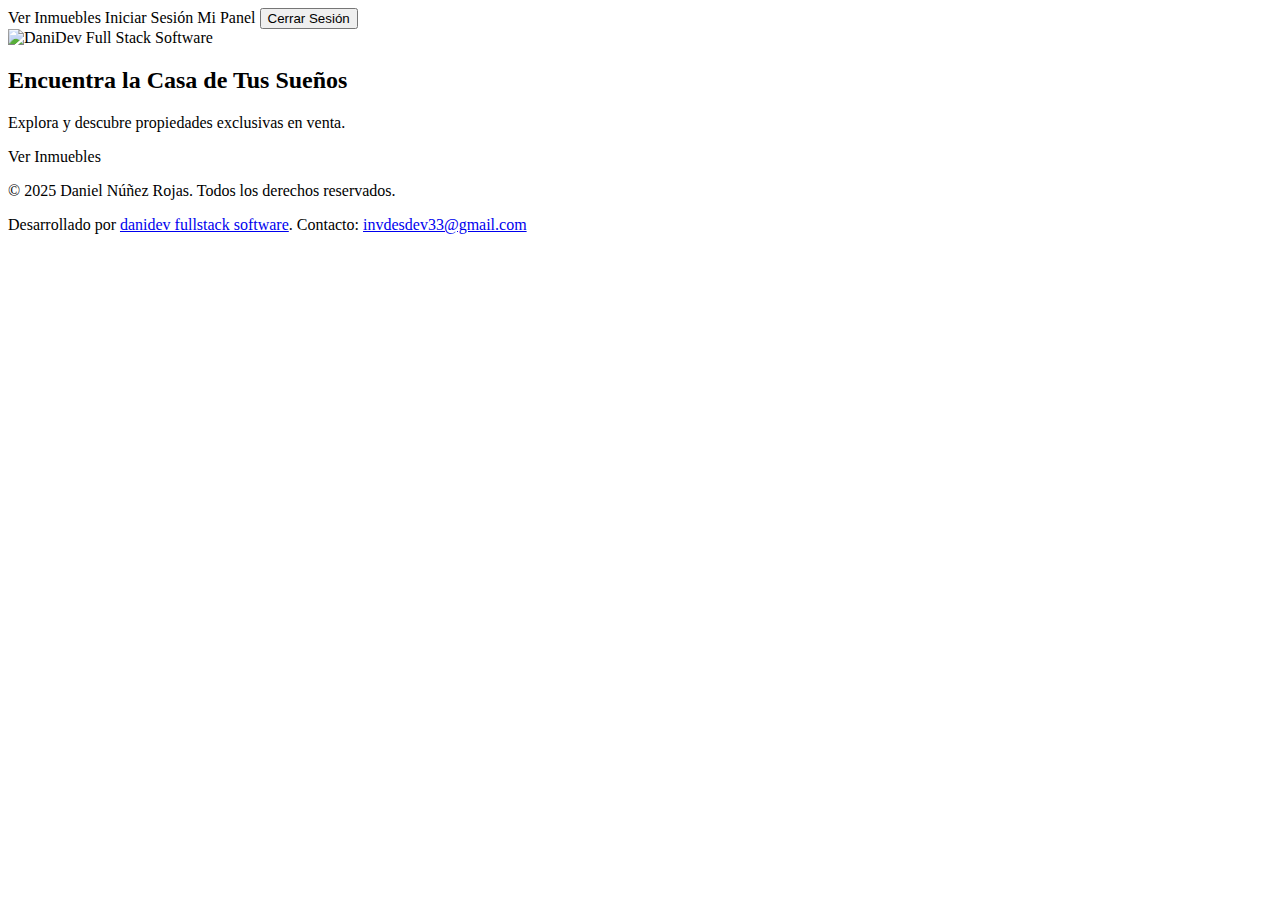
<file: spring-boot-microservice-3-api-gateway-main/src/main/resources/templates/index.html>
<!DOCTYPE html>
<html xmlns:th="http://www.thymeleaf.org" xmlns:sec="http://www.thymeleaf.org/extras/spring-security">

<head>
    <meta charset="UTF-8">
    <meta name="viewport" content="width=device-width, initial-scale=1.0">
    <title th:text="${pageTitle ?: 'Bienvenido a DaniDev Portal'}">Bienvenido a DaniDev Portal</title>

    <link rel="preconnect" href="https://fonts.googleapis.com">
    <link rel="preconnect" href="https://fonts.gstatic.com" crossorigin>
    <link href="https://fonts.googleapis.com/css2?family=Inter:wght@400;500;600;700&family=Roboto+Mono:wght@400;500;700&display=swap" rel="stylesheet">

    <link rel="stylesheet" type="text/css" th:href="@{/css/style.css}">
    <link rel="stylesheet" type="text/css" th:href="@{/css/home.css}">
    <link rel="stylesheet" href="https://cdnjs.cloudflare.com/ajax/libs/font-awesome/5.15.4/css/all.min.css">
</head>

<body class="home-page-body">

<nav class="home-navbar-top">
    <div class="navbar-brand-top">
    </div>
    <div class="navbar-links-top">
        <a th:href="@{/ui/catalogo}" class="nav-action-link">Ver Inmuebles</a> <a th:href="@{/login}" class="nav-action-link login-button" sec:authorize="!isAuthenticated()">Iniciar Sesión</a> <th:block sec:authorize="isAuthenticated()">
        <a th:href="@{/ui/dashboard}" class="nav-action-link dashboard-button">Mi Panel</a>
        <form th:action="@{/logout}" method="post" style="display: inline;">
            <button type="submit" class="nav-action-link logout-button">Cerrar Sesión</button>
        </form>
    </th:block>
    </div>
</nav>

<main class="hero-container-main" role="main">
    <div class="hero-content-centered">
        <img th:src="@{/images/logo2.png}" alt="DaniDev Full Stack Software" class="hero-logo-center">
        <h2 class="hero-main-title">Encuentra la Casa de Tus Sueños</h2> <p class="hero-main-subtitle">Explora y descubre propiedades exclusivas en venta.</p> <div class="hero-buttons-container">
        <a th:href="@{/ui/catalogo}" class="hero-btn primary">Ver Inmuebles</a> </div>
    </div>
</main>

<footer class="home-footer">
    <p>&copy; <span th:text="${#dates.year(#dates.createNow())}">2025</span> Daniel Núñez Rojas. Todos los derechos reservados.</p>
    <p>
        Desarrollado por
        <a href="https://www.linkedin.com/in/delnr91" target="_blank" rel="noopener noreferrer" class="footer-link">danidev fullstack software</a>.
        Contacto: <a href="mailto:invdesdev33@gmail.com" class="footer-link">invdesdev33@gmail.com</a>
    </p>
</footer>

</body>
</html>
</file>
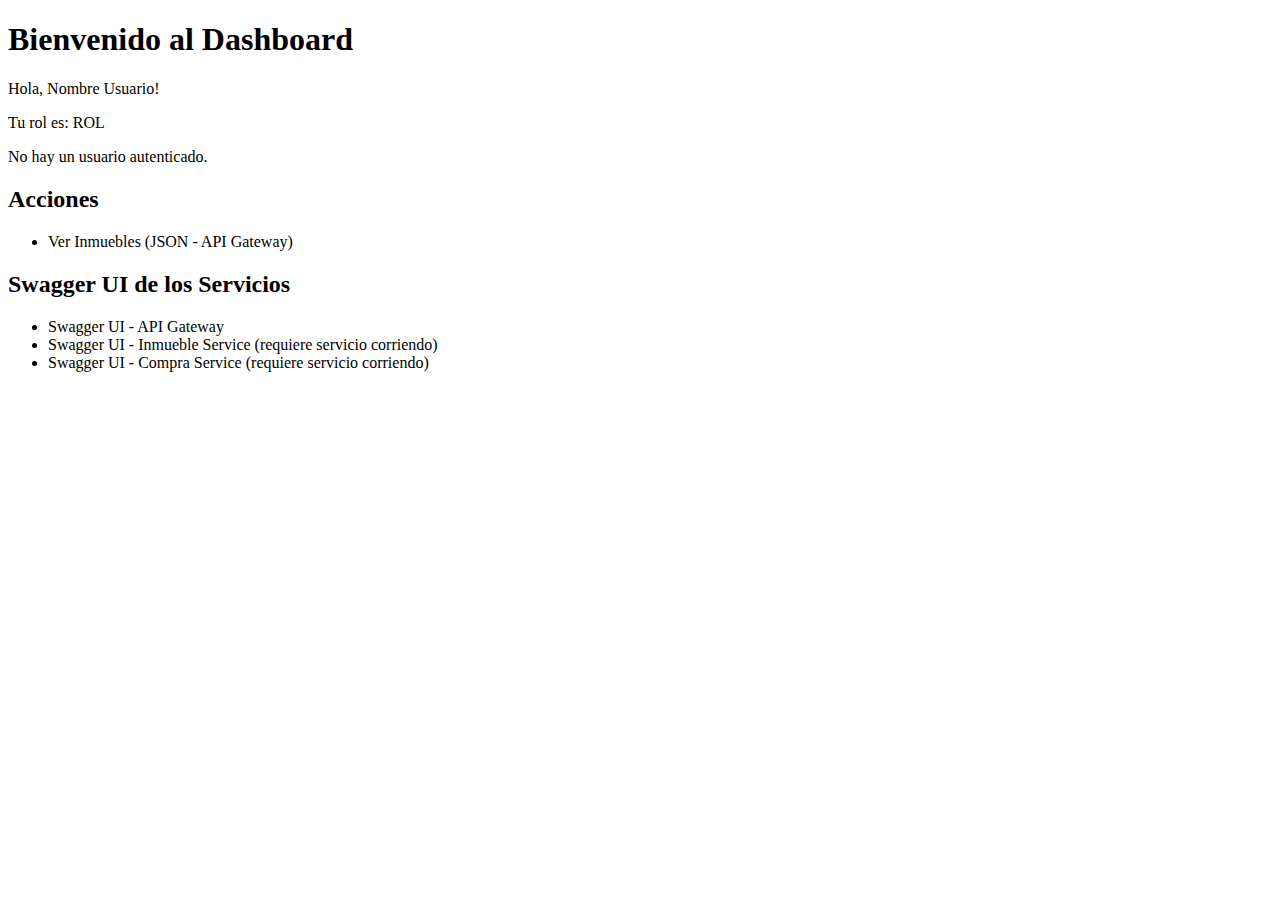
<file: spring-boot-microservice-3-api-gateway-main/src/main/resources/templates/dashboard.html>
<!DOCTYPE html>
<html xmlns:th="http://www.thymeleaf.org">
<head>
    <meta charset="UTF-8">
    <title>Dashboard Inmobiliario</title>
</head>
<body>
<h1>Bienvenido al Dashboard</h1>

<div th:if="${currentUser}">
    <p>Hola, <span th:text="${currentUser.nombre}">Nombre Usuario</span>!</p>
    <p>Tu rol es: <span th:text="${currentUser.role}">ROL</span></p>
</div>
<div th:unless="${currentUser}">
    <p>No hay un usuario autenticado.</p>
</div>

<h2>Acciones</h2>
<ul>
    <li><a th:href="@{/gateway/inmueble}">Ver Inmuebles (JSON - API Gateway)</a></li>
</ul>

<h2>Swagger UI de los Servicios</h2>
<ul>
    <li><a th:href="@{/swagger-ui.html}" target="_blank">Swagger UI - API Gateway</a></li>
    <li><a th:href="@{http://localhost:3333/swagger-ui.html}" target="_blank">Swagger UI - Inmueble Service</a> (requiere servicio corriendo)</li>
    <li><a th:href="@{http://localhost:4444/swagger-ui.html}" target="_blank">Swagger UI - Compra Service</a> (requiere servicio corriendo)</li>
</ul>

</body>
</html>
</file>
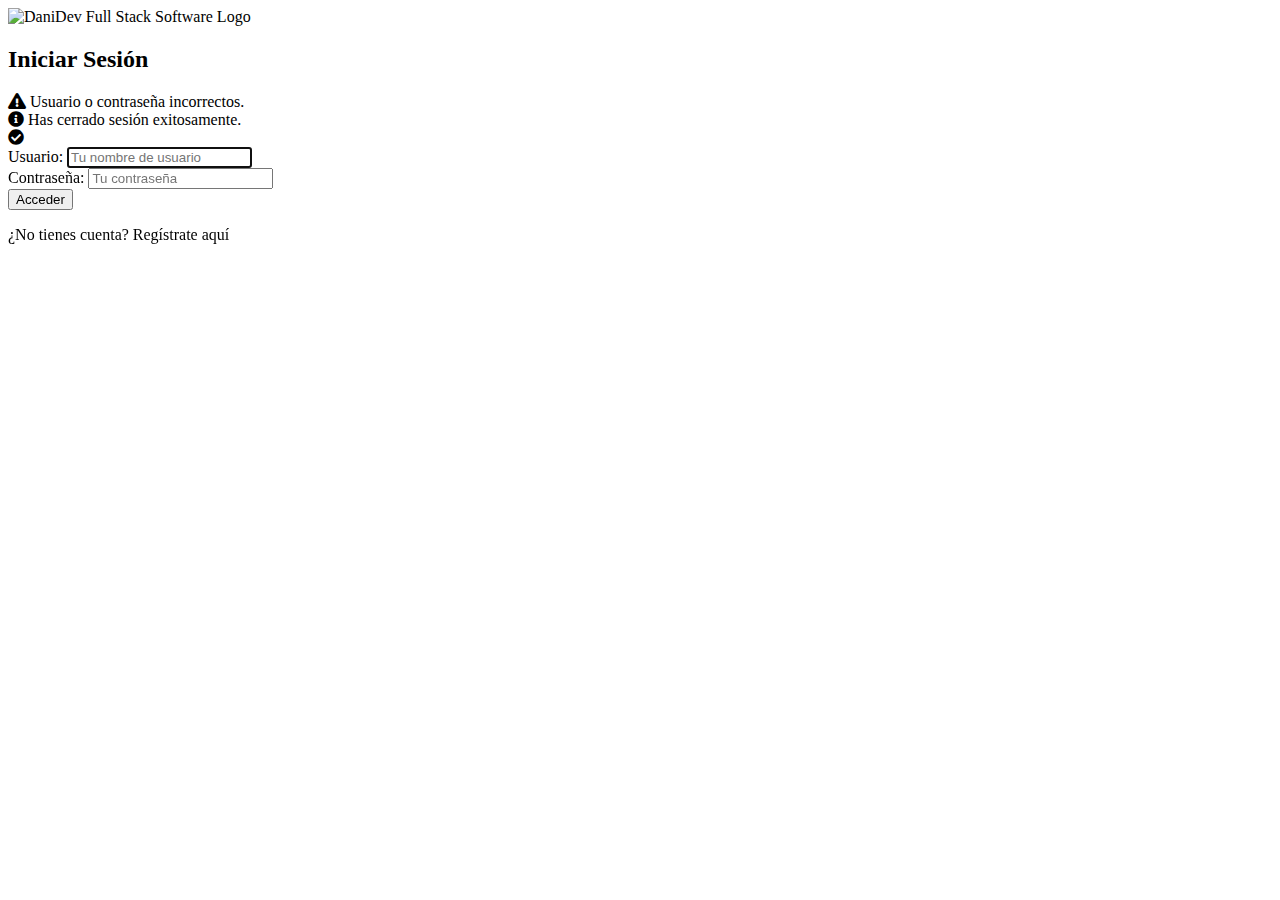
<file: spring-boot-microservice-3-api-gateway-main/src/main/resources/templates/login.html>
<!DOCTYPE html>
<html xmlns:th="http://www.thymeleaf.org">
<head>
    <meta charset="UTF-8">
    <meta name="viewport" content="width=device-width, initial-scale=1.0">
    <title>Iniciar Sesión - Portal DaniDev</title>
    <link rel="preconnect" href="https://fonts.googleapis.com">
    <link rel="preconnect" href="https://fonts.gstatic.com" crossorigin>
    <link href="https://fonts.googleapis.com/css2?family=Inter:wght@400;500;600;700&family=Roboto+Mono:wght@400;500;700&display=swap" rel="stylesheet">
    <link rel="stylesheet" type="text/css" th:href="@{/css/style.css}">
    <link rel="stylesheet" type="text/css" th:href="@{/css/login.css}">
    <link rel="stylesheet" href="https://cdnjs.cloudflare.com/ajax/libs/font-awesome/5.15.4/css/all.min.css">
</head>
<body class="login-page-body">

<div class="login-container">

    <div class="login-logo-container">
        <a th:href="@{/}"> <img th:src="@{/images/logo2.png}" alt="DaniDev Full Stack Software Logo" class="login-logo">
        </a>
    </div>

    <h2>Iniciar Sesión</h2>

    <div th:if="${param.error}" class="message-area error-message mb-2">
        <i class="fas fa-exclamation-triangle"></i> Usuario o contraseña incorrectos.
    </div>
    <div th:if="${param.logout}" class="message-area info-message mb-2"> <i class="fas fa-info-circle"></i> Has cerrado sesión exitosamente.
    </div>
    <div th:if="${registroExitoso}" class="message-area success-message mb-2">
        <i class="fas fa-check-circle"></i> <span th:text="${registroExitoso}"></span>
    </div>

    <form th:action="@{/api/authentication/sign-in}" method="post" class="login-form">
        <div class="form-group"> <label for="username">Usuario:</label>
            <input type="text" id="username" name="username" placeholder="Tu nombre de usuario" required autofocus />
        </div>
        <div class="form-group"> <label for="password">Contraseña:</label>
            <input type="password" id="password" name="password" placeholder="Tu contraseña" required />
        </div>
        <div>
            <button type="submit">Acceder</button>
        </div>
    </form>

    <div class="alternative-action-link-container">
        <p>¿No tienes cuenta? <a th:href="@{/ui/authentication/sign-up}">Regístrate aquí</a></p>
    </div>
</div>

</body>
</html>
</file>
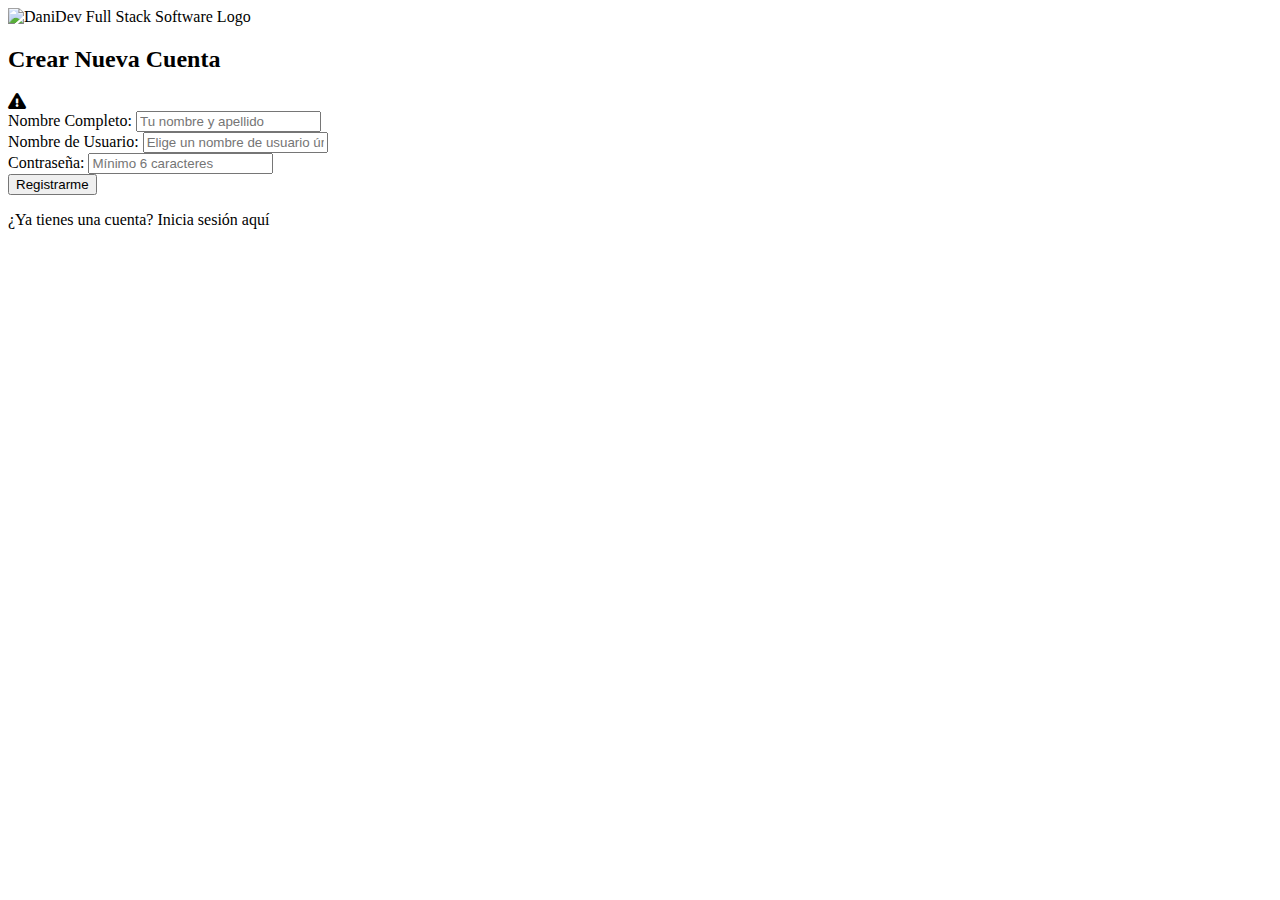
<file: spring-boot-microservice-3-api-gateway-main/src/main/resources/templates/sign-up.html>
<!DOCTYPE html>
<html xmlns:th="http://www.thymeleaf.org">
<head>
    <meta charset="UTF-8">
    <meta name="viewport" content="width=device-width, initial-scale=1.0">
    <title>Registrarse - Portal DaniDev</title>
    <link rel="preconnect" href="https://fonts.googleapis.com">
    <link rel="preconnect" href="https://fonts.gstatic.com" crossorigin>
    <link href="https://fonts.googleapis.com/css2?family=Inter:wght@400;500;600;700&family=Roboto+Mono:wght@400;500;700&display=swap" rel="stylesheet">
    <link rel="stylesheet" type="text/css" th:href="@{/css/style.css}">
    <link rel="stylesheet" type="text/css" th:href="@{/css/login.css}"> <link rel="stylesheet" href="https://cdnjs.cloudflare.com/ajax/libs/font-awesome/5.15.4/css/all.min.css">
</head>
<body class="login-page-body">

<div class="login-container"> <div class="login-logo-container">
    <a th:href="@{/}">
        <img th:src="@{/images/logo2.png}" alt="DaniDev Full Stack Software Logo" class="login-logo">
    </a>
</div>

    <h2>Crear Nueva Cuenta</h2>

    <div th:if="${errorMessage}" class="message-area error-message mb-2">
        <i class="fas fa-exclamation-triangle"></i> <span th:text="${errorMessage}"></span>
    </div>

    <form th:action="@{/ui/authentication/perform-sign-up}" th:object="${user}" method="post" class="login-form">
        <div class="form-group">
            <label for="nombre">Nombre Completo:</label>
            <input type="text" id="nombre" th:field="*{nombre}" class="form-control" placeholder="Tu nombre y apellido" required />
        </div>
        <div class="form-group">
            <label for="username">Nombre de Usuario:</label>
            <input type="text" id="username" th:field="*{username}" class="form-control" placeholder="Elige un nombre de usuario único" required />
        </div>
        <div class="form-group">
            <label for="password">Contraseña:</label>
            <input type="password" id="password" th:field="*{password}" class="form-control" placeholder="Mínimo 6 caracteres" required />
        </div>
        <div>
            <button type="submit">Registrarme</button>
        </div>
    </form>

    <div class="alternative-action-link-container">
        <p>¿Ya tienes una cuenta? <a th:href="@{/login}">Inicia sesión aquí</a></p>
    </div>
</div>

</body>
</html>
</file>
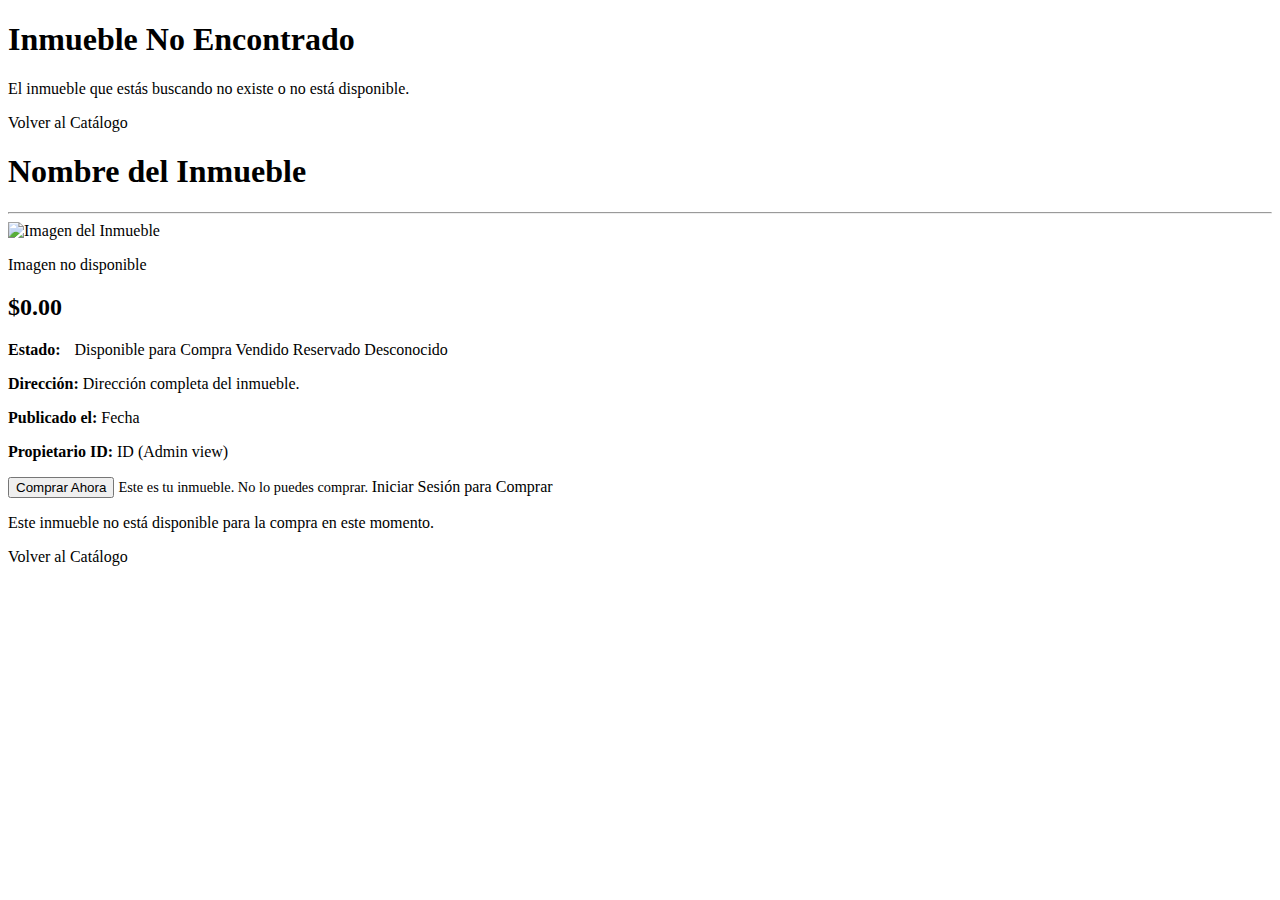
<file: spring-boot-microservice-3-api-gateway-main/src/main/resources/templates/catalogo/detalle-inmueble.html>
<!DOCTYPE html>
<html xmlns:th="http://www.thymeleaf.org" xmlns:sec="http://www.thymeleaf.org/extras/spring-security">

<head th:replace="~{fragments/header :: page_head(${pageTitle ?: 'Detalle del Inmueble'}, 'catalogo')}"></head>

<body class="dashboard-body">

<div th:replace="~{fragments/header :: navbar}"></div>

<div class="dashboard-content-wrapper">

    <div class="dashboard-layout-main">
        <div th:replace="~{fragments/sidebar :: sidebar(activePage='catalogo')}"></div>

        <main class="content-area">
            <div th:if="${mensajeErrorCatalogo}" class="message-area error-message mb-3">
                <i class="fas fa-exclamation-triangle"></i> <span th:text="${mensajeErrorCatalogo}"></span>
            </div>
            <div th:if="${mensajeExitoCompra}" class="message-area success-message mb-3">
                <i class="fas fa-check-circle"></i> <span th:text="${mensajeExitoCompra}"></span>
            </div>
            <div th:if="${mensajeErrorCompra}" class="message-area error-message mb-3">
                <i class="fas fa-exclamation-triangle"></i> <span th:text="${mensajeErrorCompra}"></span>
            </div>

            <div th:if="${inmueble == null}" class="content-card">
                <h1 class="content-title">Inmueble No Encontrado</h1>
                <p>El inmueble que estás buscando no existe o no está disponible.</p>
                <a th:href="@{/ui/catalogo}" class="button-secondary mt-2"><i class="fas fa-arrow-left"></i> Volver al Catálogo</a>
            </div>

            <div th:if="${inmueble != null}" class="content-card">
                <h1 class="content-title" th:text="${inmueble.name}">Nombre del Inmueble</h1>
                <hr class="mb-3" style="border-color: var(--color-border-subtle);">

                <div class="inmueble-detalle-grid">
                    <div class="inmueble-imagen-container">
                        <img th:if="${inmueble.picture != null && !inmueble.picture.isEmpty()}"
                             th:src="${inmueble.picture}" alt="Imagen del Inmueble" class="inmueble-detalle-imagen">
                        <div th:unless="${inmueble.picture != null && !inmueble.picture.isEmpty()}"
                             class="inmueble-detalle-no-imagen">
                            <i class="fas fa-image"></i>
                            <p class="mt-2">Imagen no disponible</p>
                        </div>
                    </div>

                    <div class="inmueble-info-container">
                        <h2><strong th:text="${#numbers.formatCurrency(inmueble.price)}">$0.00</strong></h2>

                        <div class="mb-2">
                            <strong>Estado:</strong>
                            <span th:switch="${inmueble.estado}"
                                  th:classappend="${inmueble.estado == 'DISPONIBLE' ? 'status-disponible' : (inmueble.estado == 'VENDIDO' ? 'status-vendido' : (inmueble.estado == 'RESERVADO' ? 'status-reservado' : 'status-desconocido'))}"
                                  class="status-badge" style="font-size: 1em; padding: 5px 10px;">
                                    <span th:case="'DISPONIBLE'">Disponible para Compra</span>
                                    <span th:case="'VENDIDO'">Vendido</span>
                                    <span th:case="'RESERVADO'">Reservado</span>
                                    <span th:case="*" th:text="${inmueble.estado != null ? inmueble.estado : 'Desconocido'}">Desconocido</span>
                                </span>
                        </div>

                        <p class="mb-1"><strong>Dirección:</strong> <span th:text="${inmueble.address}">Dirección completa del inmueble.</span></p>
                        <p class="mb-1" th:if="${inmueble.creationDate != null}"><strong>Publicado el:</strong> <span
                                th:text="${#temporals.format(inmueble.creationDate, 'dd MMMM yyyy')}">Fecha</span></p>
                        <p class="mb-3" th:if="${inmueble.userId != null && #strings.defaultString(#authentication.principal.user?.role, '').equals('ADMIN')}">
                            <strong>Propietario ID:</strong> <span th:text="${inmueble.userId}">ID</span> (Admin view)
                        </p>

                        <div class="mt-3" th:if="${inmueble.estado == 'DISPONIBLE'}">
                            <form th:action="@{/gateway/compra}" method="post" style="display: inline;"
                                  th:attr="onsubmit='return confirm(\'¿Confirmas la compra del inmueble: \' + \'' + ${#strings.escapeJavaScript(inmueble.name)} + '\' + \' por \' + \'' + ${#strings.escapeJavaScript(#numbers.formatCurrency(inmueble.price))} + '\' + \'?\');'">
                                <input type="hidden" name="inmuebleId" th:value="${inmueble.id}"/>
                                <input type="hidden" name="title" th:value="${inmueble.name}"/>
                                <input type="hidden" name="price" th:value="${inmueble.price}"/>

                                <button type="submit" class="button-accent button-compra-grande"
                                        th:if="${#authentication.principal != null AND (#authentication.principal instanceof T(com.dani.spring_boot_microservice_3_api_gateway.security.UserPrincipal) AND (#authentication.principal.id != inmueble.userId OR inmueble.userId == null))}">
                                    <i class="fas fa-shopping-cart"></i> Comprar Ahora
                                </button>
                                <span th:if="${#authentication.principal != null AND #authentication.principal instanceof T(com.dani.spring_boot_microservice_3_api_gateway.security.UserPrincipal) AND #authentication.principal.id == inmueble.userId}"
                                      class="text-muted d-block mt-2" style="font-size: 0.9em;">
                                        Este es tu inmueble. No lo puedes comprar.
                                    </span>
                                <a th:if="${#authentication.principal == null}" th:href="@{/login}"
                                   class="button-secondary button-compra-grande">
                                    <i class="fas fa-sign-in-alt"></i> Iniciar Sesión para Comprar
                                </a>
                            </form>
                        </div>
                        <div class="mt-3" th:unless="${inmueble.estado == 'DISPONIBLE'}">
                            <p class="text-muted">Este inmueble no está disponible para la compra en este momento.</p>
                        </div>
                    </div>
                </div>

                <div class="mt-4 pt-3" style="border-top: 1px solid var(--color-border-subtle);">
                    <a th:href="@{/ui/catalogo}" class="button-secondary"><i class="fas fa-arrow-left"></i> Volver al Catálogo</a>
                </div>
            </div>
        </main>
    </div>

    <div th:replace="~{fragments/footer :: footer}"></div>

</div>
</body>
</html>
</file>
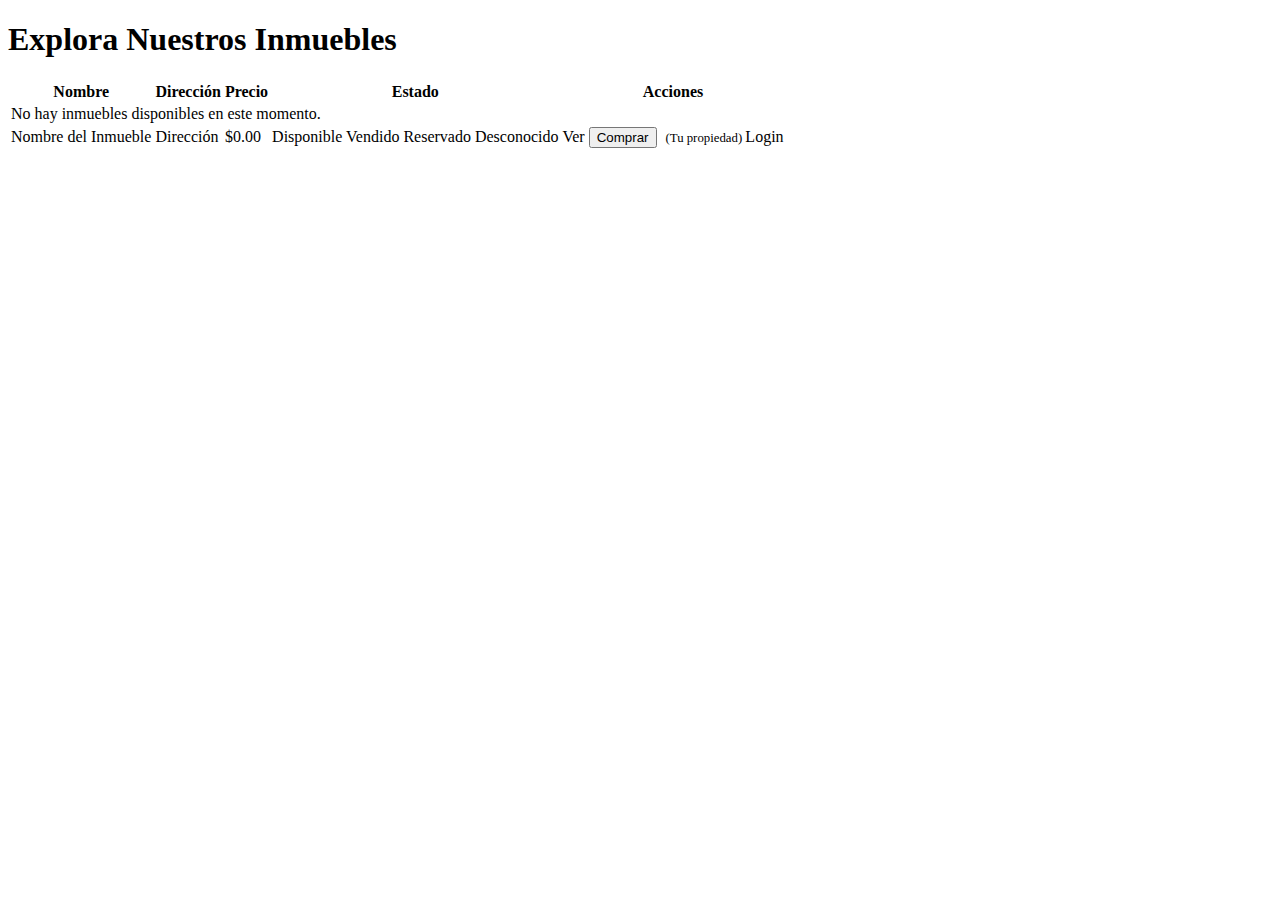
<file: spring-boot-microservice-3-api-gateway-main/src/main/resources/templates/catalogo/vista-catalogo.html>
<!DOCTYPE html>
<html xmlns:th="http://www.thymeleaf.org" xmlns:sec="http://www.thymeleaf.org/extras/spring-security">

<head th:replace="~{fragments/header :: page_head(${pageTitle ?: 'Catálogo de Inmuebles'}, 'catalogo')}"></head>

<body class="dashboard-body">

<div th:replace="~{fragments/header :: navbar}"></div>

<div class="dashboard-content-wrapper">

    <div class="dashboard-layout-main">
        <div th:replace="~{fragments/sidebar :: sidebar(activePage='catalogo')}"></div>

        <main class="content-area">
            <h1 class="content-title" th:text="${pageTitle ?: 'Explora Nuestros Inmuebles'}">Explora Nuestros Inmuebles</h1>

            <div th:if="${mensajeExitoCompra}" class="message-area success-message mb-3">
                <i class="fas fa-check-circle"></i> <span th:text="${mensajeExitoCompra}"></span>
            </div>
            <div th:if="${mensajeErrorCompra}" class="message-area error-message mb-3">
                <i class="fas fa-exclamation-triangle"></i> <span th:text="${mensajeErrorCompra}"></span>
            </div>
            <div th:if="${mensajeErrorCatalogo}" class="message-area error-message mb-3">
                <i class="fas fa-exclamation-triangle"></i> <span th:text="${mensajeErrorCatalogo}"></span>
            </div>

            <div th:if="${errorAlCargarInmuebles}" class="message-area error-message mb-3">
                <p th:text="${errorAlCargarInmuebles}"></p>
            </div>

            <div class="content-card table-container">
                <table class="data-table">
                    <thead>
                    <tr>
                        <th>Nombre</th>
                        <th>Dirección</th>
                        <th>Precio</th>
                        <th>Estado</th>
                        <th>Acciones</th>
                    </tr>
                    </thead>
                    <tbody>
                    <tr th:if="${#lists.isEmpty(inmuebles)}">
                        <td colspan="5" class="empty-message-cell">
                            No hay inmuebles disponibles en este momento.
                        </td>
                    </tr>
                    <tr th:each="inmueble : ${inmuebles}">
                        <td th:text="${inmueble.name}">Nombre del Inmueble</td>
                        <td th:text="${inmueble.address}">Dirección</td>
                        <td th:text="${#numbers.formatCurrency(inmueble.price)}">$0.00</td>
                        <td>
                                <span th:switch="${inmueble.estado}"
                                      th:classappend="${inmueble.estado == 'DISPONIBLE' ? 'status-disponible' : (inmueble.estado == 'VENDIDO' ? 'status-vendido' : (inmueble.estado == 'RESERVADO' ? 'status-reservado' : 'status-desconocido'))}"
                                      class="status-badge">
                                    <span th:case="'DISPONIBLE'">Disponible</span>
                                    <span th:case="'VENDIDO'">Vendido</span>
                                    <span th:case="'RESERVADO'">Reservado</span>
                                    <span th:case="*" th:text="${inmueble.estado != null ? inmueble.estado : 'Desconocido'}">Desconocido</span>
                                </span>
                        </td>
                        <td>
                            <a th:href="@{'/ui/catalogo/detalle/' + ${inmueble.id}}" class="button-icon button-view" title="Ver Detalles">
                                <i class="fas fa-eye"></i> Ver
                            </a>

                            <th:block th:if="${inmueble.estado == 'DISPONIBLE'}">
                                <form th:action="@{/gateway/compra}" method="post" style="display: inline;"
                                      th:attr="onsubmit='return confirm(\'¿Confirmas la compra del inmueble: \' + \'' + ${#strings.escapeJavaScript(inmueble.name)} + '\' + \' por \' + \'' + ${#strings.escapeJavaScript(#numbers.formatCurrency(inmueble.price))} + '\' + \'?\');'">
                                    <input type="hidden" name="inmuebleId" th:value="${inmueble.id}" />
                                    <input type="hidden" name="title" th:value="${inmueble.name}" />
                                    <input type="hidden" name="price" th:value="${inmueble.price}" />

                                    <button type="submit" class="button-icon button-accent" title="Comprar este inmueble"
                                            th:if="${#authentication.principal != null AND #authentication.principal instanceof T(com.dani.spring_boot_microservice_3_api_gateway.security.UserPrincipal) AND (#authentication.principal.id != inmueble.userId OR inmueble.userId == null)}">
                                        <i class="fas fa-shopping-cart"></i> Comprar
                                    </button>
                                    <span th:if="${#authentication.principal != null AND #authentication.principal instanceof T(com.dani.spring_boot_microservice_3_api_gateway.security.UserPrincipal) AND #authentication.principal.id == inmueble.userId}" class="text-muted" style="font-size:0.8em; margin-left: 5px;">
                                            (Tu propiedad)
                                        </span>
                                    <a th:if="${#authentication.principal == null}" th:href="@{/login}" class="button-icon button-secondary" style="color: var(--color-text-primary); background-color: var(--color-accent-darker);">
                                        <i class="fas fa-sign-in-alt"></i> Login
                                    </a>
                                </form>
                            </th:block>
                        </td>
                    </tr>
                    </tbody>
                </table>
            </div>
        </main>
    </div>

    <div th:replace="~{fragments/footer :: footer}"></div>

</div>
</body>
</html>
</file>
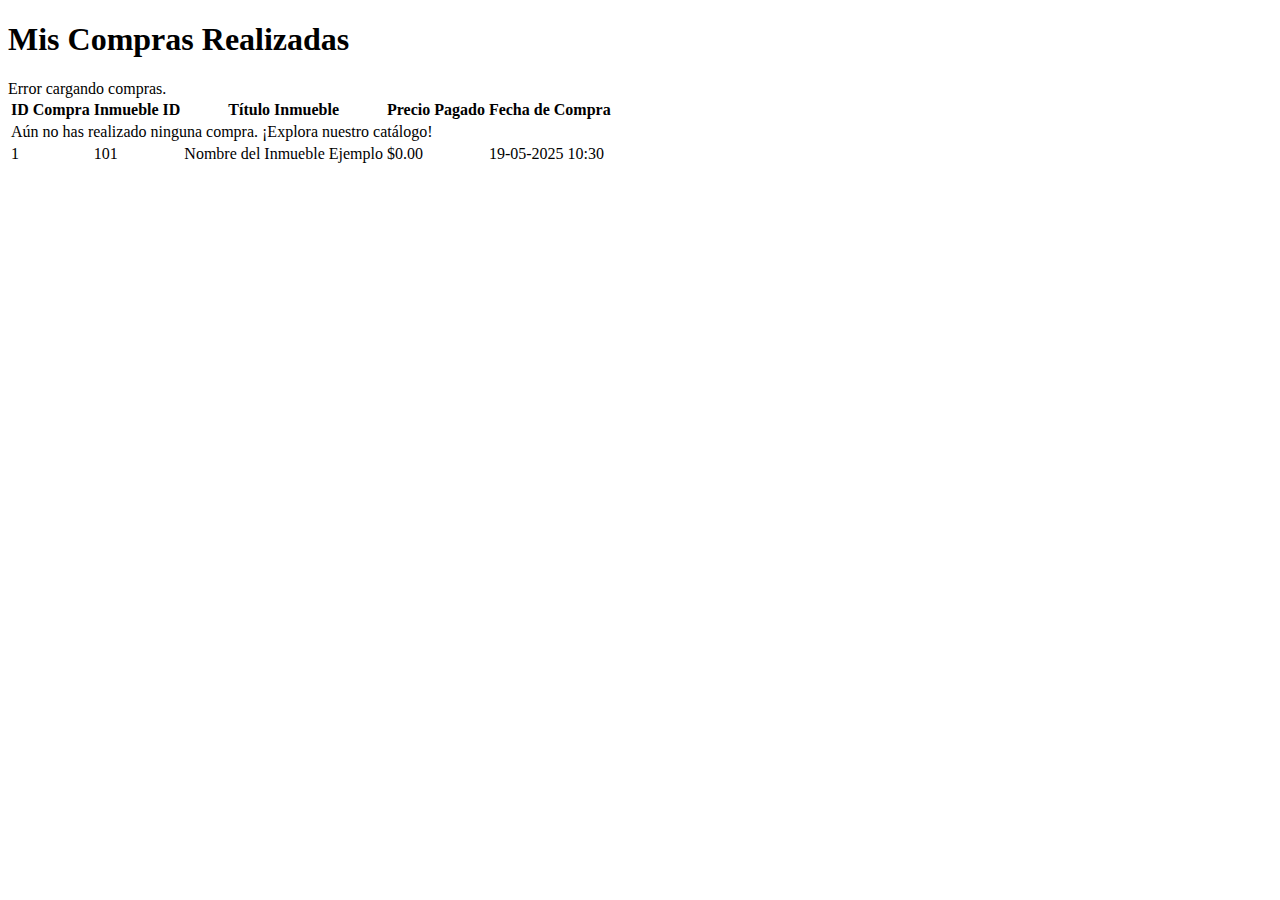
<file: spring-boot-microservice-3-api-gateway-main/src/main/resources/templates/compras/mis-compras.html>
<!DOCTYPE html>
<html xmlns:th="http://www.thymeleaf.org" xmlns:sec="http://www.thymeleaf.org/extras/spring-security">

<head th:replace="~{fragments/header :: page_head(${pageTitle ?: 'Mis Compras'}, 'mis-compras')}"></head> <body class="dashboard-body">

<div th:replace="~{fragments/header :: navbar}"></div>

<div class="dashboard-content-wrapper">

    <div class="dashboard-layout-main">
        <div th:replace="~{fragments/sidebar :: sidebar(activePage='mis-compras')}"></div> <main class="content-area">
        <h1 class="content-title" th:text="${pageTitle ?: 'Mis Compras Realizadas'}">Mis Compras Realizadas</h1>

        <div th:if="${errorAlCargarCompras}" class="message-area error-message mb-3">
            <i class="fas fa-exclamation-triangle"></i>
            <span th:text="${errorAlCargarCompras}">Error cargando compras.</span>
        </div>

        <div class="content-card table-container">
            <table class="data-table">
                <thead>
                <tr>
                    <th>ID Compra</th>
                    <th>Inmueble ID</th>
                    <th>Título Inmueble</th>
                    <th>Precio Pagado</th>
                    <th>Fecha de Compra</th>
                </tr>
                </thead>
                <tbody>
                <tr th:if="${#lists.isEmpty(compras)}">
                    <td colspan="5" class="empty-message-cell">
                        Aún no has realizado ninguna compra. ¡<a th:href="@{/ui/catalogo}" class="text-accent">Explora nuestro catálogo</a>!
                    </td>
                </tr>
                <tr th:each="compra : ${compras}">
                    <td th:text="${compra.id}">1</td>
                    <td th:text="${compra.inmuebleId}">101</td>
                    <td th:text="${compra.title}">Nombre del Inmueble Ejemplo</td>
                    <td th:text="${#numbers.formatCurrency(compra.price)}">$0.00</td>
                    <td th:text="${compra.purchaseDate != null ? #temporals.format(compra.purchaseDate, 'dd-MM-yyyy HH:mm') : 'Fecha no disponible'}">19-05-2025 10:30</td>
                </tr>
                </tbody>
            </table>
        </div>
    </main>
    </div>

    <div th:replace="~{fragments/footer :: footer}"></div>

</div>
</body>
</html>
</file>
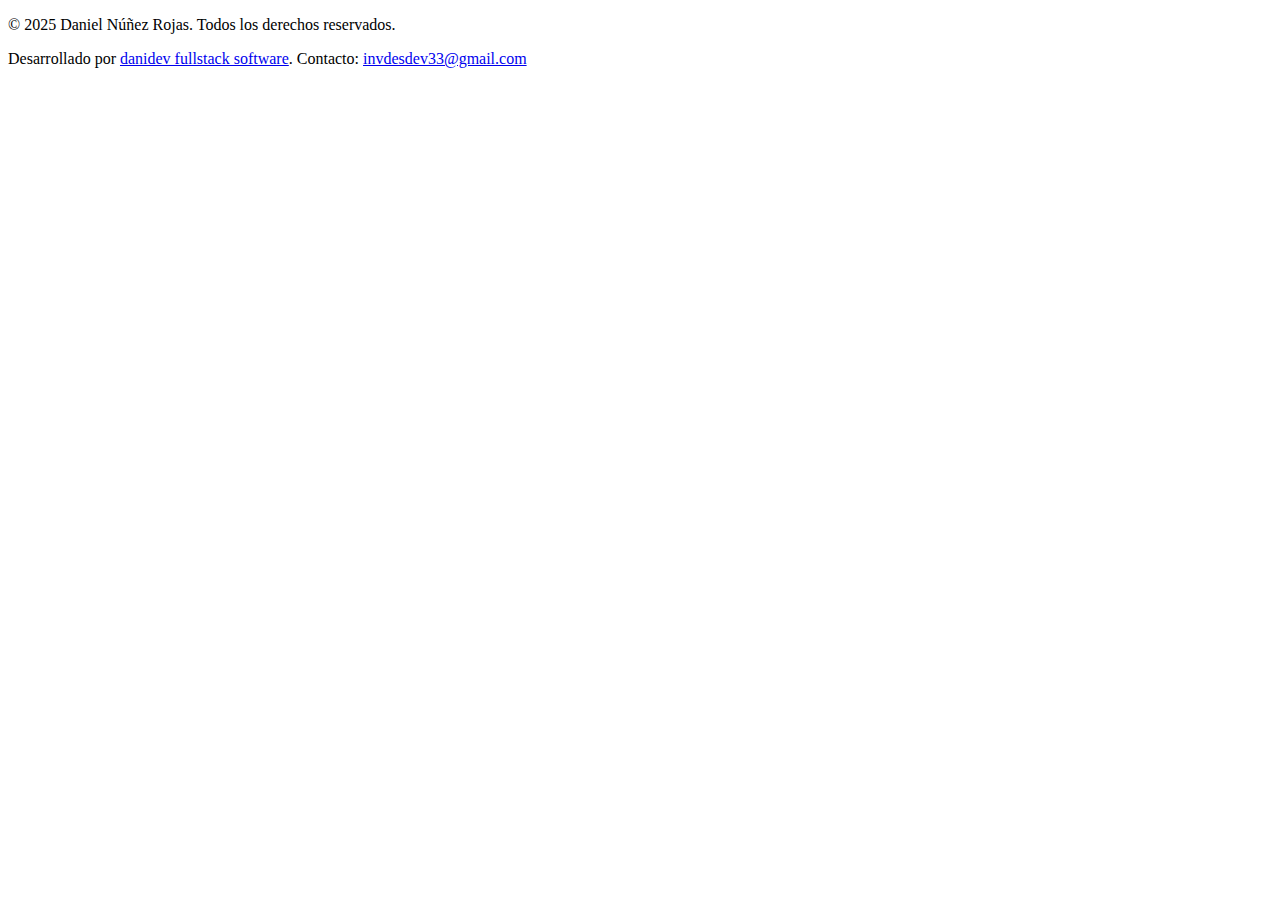
<file: spring-boot-microservice-3-api-gateway-main/src/main/resources/templates/fragments/footer.html>
<!DOCTYPE html>
<html xmlns:th="http://www.thymeleaf.org">
<body>
<footer class="home-footer" th:fragment="footer"> <p>&copy; <span th:text="${#dates.year(#dates.createNow())}">2025</span> Daniel Núñez Rojas. Todos los derechos reservados.</p>
    <p>
        Desarrollado por
        <a href="https://www.linkedin.com/in/delnr91" target="_blank" rel="noopener noreferrer" class="footer-link">danidev fullstack software</a>.
        Contacto: <a href="mailto:invdesdev33@gmail.com" class="footer-link">invdesdev33@gmail.com</a>
    </p>
</footer>
</body>
</html>
</file>
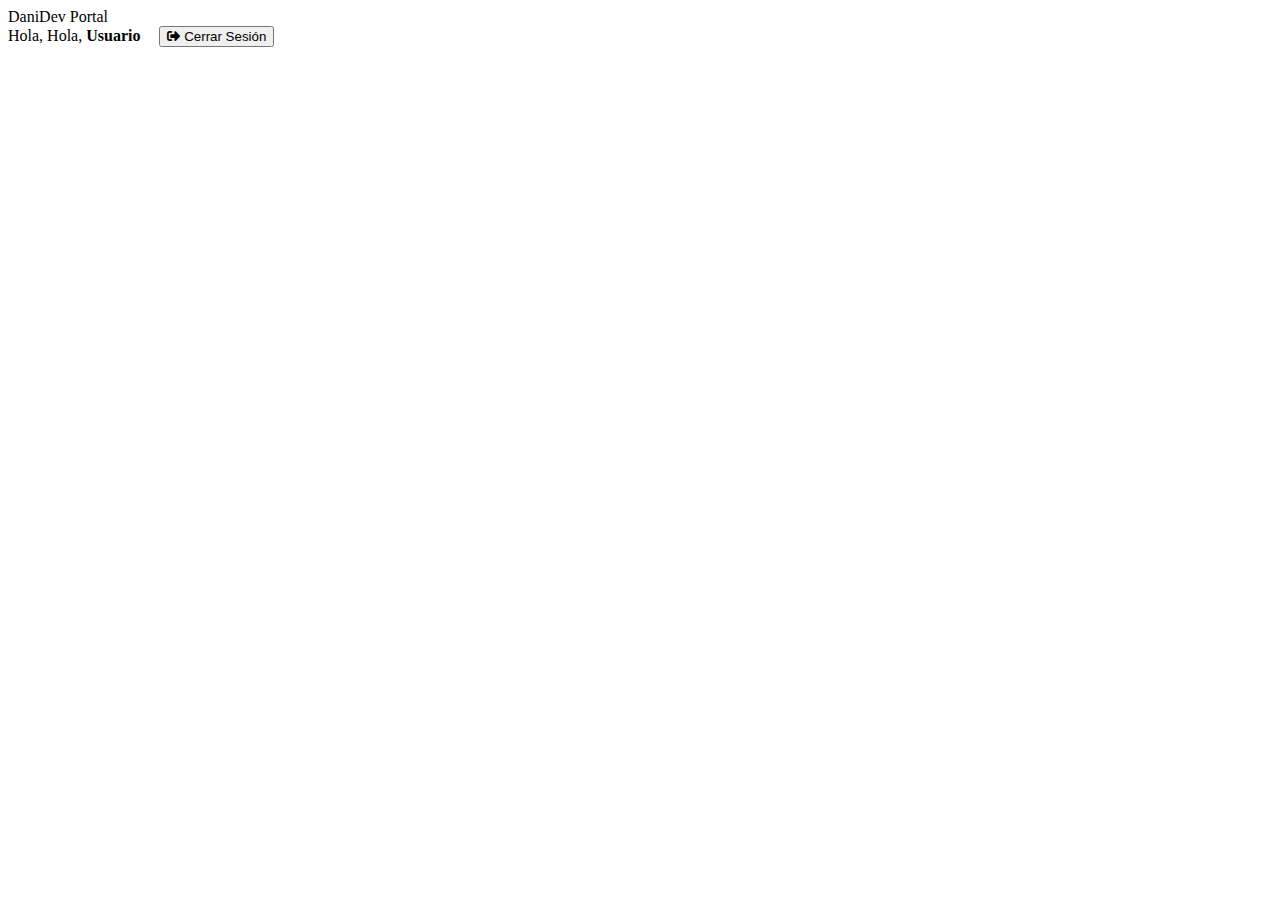
<file: spring-boot-microservice-3-api-gateway-main/src/main/resources/templates/fragments/header.html>
<!DOCTYPE html>
<html xmlns:th="http://www.thymeleaf.org" xmlns:sec="http://www.thymeleaf.org/extras/spring-security">

<head th:fragment="page_head(pageTitle, activePage)">
    <meta charset="UTF-8">
    <meta name="viewport" content="width=device-width, initial-scale=1.0">
    <title th:text="${pageTitle} + ' - Portal DaniDev'">Portal DaniDev</title>

    <link rel="preconnect" href="https://fonts.googleapis.com">
    <link rel="preconnect" href="https://fonts.gstatic.com" crossorigin>
    <link href="https://fonts.googleapis.com/css2?family=Inter:wght@400;500;600;700&family=Roboto+Mono:wght@400;500;700&display=swap" rel="stylesheet">

    <link rel="stylesheet" type="text/css" th:href="@{/css/style.css}">
    <link rel="stylesheet" type="text/css" th:href="@{/css/dashboard.css}">
    <link rel="stylesheet" type="text/css" th:href="@{/css/home.css}">
    <link rel="stylesheet" href="https://cdnjs.cloudflare.com/ajax/libs/font-awesome/5.15.4/css/all.min.css">
</head>

<body>
<nav class="dashboard-navbar" th:fragment="navbar">
    <div class="navbar-brand-dashboard">
        <a th:href="@{/ui/dashboard}">
            <span>DaniDev Portal</span>
        </a>
    </div>
    <div class="navbar-links-dashboard">
        <span class="welcome-text-dashboard" th:if="${#authentication.principal instanceof T(com.dani.spring_boot_microservice_3_api_gateway.security.UserPrincipal)}">
            Hola,
            <strong th:with="userPrincipal=${#authentication.principal}">
                <span th:if="${userPrincipal.user?.nombre}" th:text="${userPrincipal.user.nombre}"></span>
                <span th:unless="${userPrincipal.user?.nombre}" th:text="${userPrincipal.username}"></span>
            </strong>
        </span>
        <span class="welcome-text-dashboard" th:unless="${#authentication.principal instanceof T(com.dani.spring_boot_microservice_3_api_gateway.security.UserPrincipal)}">
            Hola, <strong sec:authentication="name">Usuario</strong>
        </span>
        <form th:action="@{/logout}" method="post" style="display: inline-block; margin-left: 15px;">
            <button type="submit" class="button-logout-dashboard">
                <i class="fas fa-sign-out-alt"></i> Cerrar Sesión
            </button>
        </form>
    </div>
</nav>
</body>
</html>
</file>
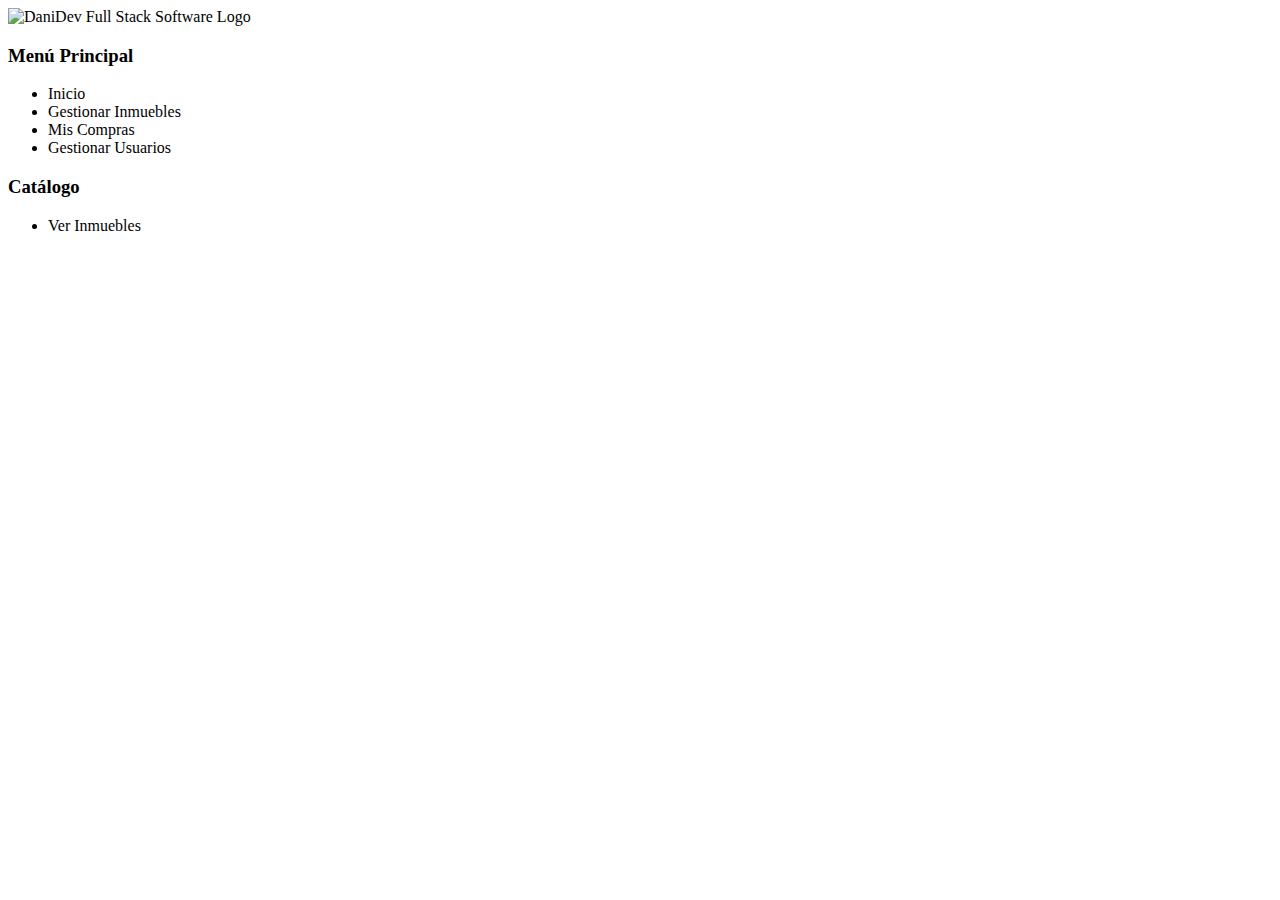
<file: spring-boot-microservice-3-api-gateway-main/src/main/resources/templates/fragments/sidebar.html>
<!DOCTYPE html>
<html xmlns:th="http://www.thymeleaf.org" xmlns:sec="http://www.thymeleaf.org/extras/spring-security">
<body>
<aside class="sidebar" th:fragment="sidebar(activePage)">
    <div class="sidebar-logo-container">
        <a th:href="@{/ui/dashboard}" title="Ir al Dashboard Principal">
            <img th:src="@{/images/logo2.png}" alt="DaniDev Full Stack Software Logo" class="sidebar-logo">
        </a>
    </div>

    <div class="sidebar-sticky-content">
        <div class="sidebar-menu-group">
            <h3>Menú Principal</h3>
            <ul>
                <li>
                    <a th:href="@{/ui/dashboard}" th:classappend="${activePage == 'dashboard' ? 'active' : ''}">
                        <i class="fas fa-tachometer-alt"></i>Inicio
                    </a>
                </li>
                <li>
                    <a th:href="@{/ui/inmuebles}" th:classappend="${activePage == 'inmuebles' ? 'active' : ''}">
                        <i class="fas fa-home"></i>Gestionar Inmuebles
                    </a>
                </li>
                <li>
                    <a th:href="@{/ui/mis-compras}" th:classappend="${activePage == 'compras' ? 'active' : ''}"> <i class="fas fa-shopping-bag"></i>Mis Compras
                    </a>
                </li>
                <li sec:authorize="hasRole('ADMIN')">
                    <a th:href="@{/ui/admin/usuarios}" th:classappend="${activePage == 'usuarios' ? 'active' : ''}">
                        <i class="fas fa-users-cog"></i>Gestionar Usuarios
                    </a>
                </li>
            </ul>
        </div>
        <div class="sidebar-menu-group"> <h3>Catálogo</h3>
            <ul>
                <li>
                    <a th:href="@{/ui/catalogo}" th:classappend="${activePage == 'catalogo' ? 'active' : ''}">
                        <i class="fas fa-store"></i>Ver Inmuebles
                    </a>
                </li>
            </ul>
        </div>
    </div>
</aside>
</body>
</html>
</file>
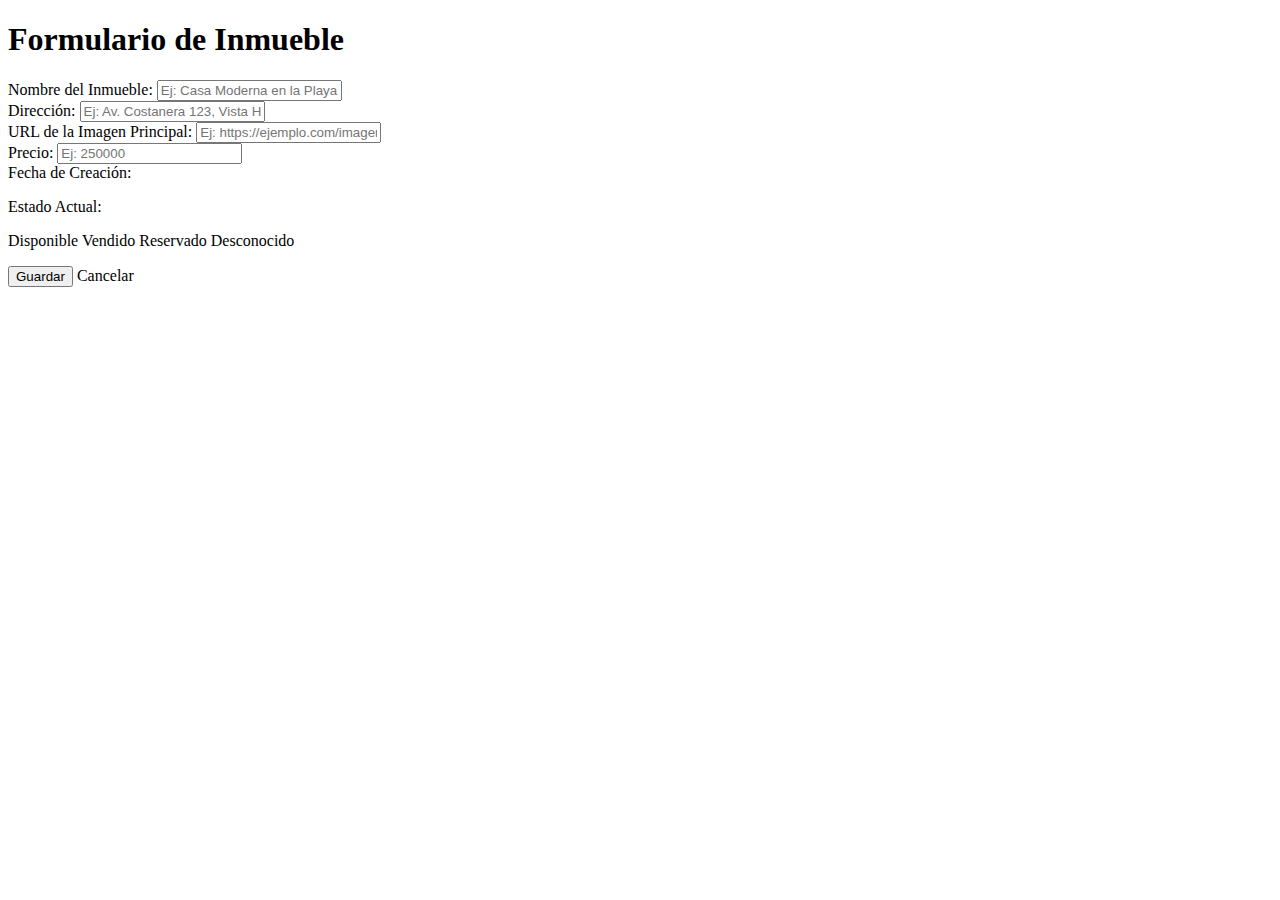
<file: spring-boot-microservice-3-api-gateway-main/src/main/resources/templates/inmuebles/form-inmueble.html>
<!DOCTYPE html>
<html xmlns:th="http://www.thymeleaf.org" xmlns:sec="http://www.thymeleaf.org/extras/spring-security">

<head th:replace="~{fragments/header :: page_head(${pageTitle ?: (inmueble.id == null ? 'Añadir Nuevo Inmueble' : 'Editar Inmueble')}, 'inmuebles')}"></head>

<body class="dashboard-body">

<div th:replace="~{fragments/header :: navbar}"></div>

<div class="dashboard-content-wrapper">

    <div class="dashboard-layout-main">
        <div th:replace="~{fragments/sidebar :: sidebar(activePage='inmuebles')}"></div>

        <main class="content-area">
            <h1 class="content-title" th:text="${pageTitle ?: (inmueble.id == null ? 'Añadir Nuevo Inmueble' : 'Editar Inmueble')}">Formulario de Inmueble</h1>

            <div class="content-card form-container-card">
                <form th:action="@{/ui/inmuebles/guardar}" th:object="${inmueble}" method="post" class="styled-form">
                    <input type="hidden" th:field="*{id}" />
                    <input type="hidden" th:if="${inmueble.id != null}" th:field="*{userId}" />
                    <input type="hidden" th:if="${inmueble.id != null}" th:field="*{creationDate}" />

                    <div class="form-group">
                        <label for="name">Nombre del Inmueble:</label>
                        <input type="text" id="name" th:field="*{name}" class="form-control" placeholder="Ej: Casa Moderna en la Playa" required />
                    </div>

                    <div class="form-group">
                        <label for="address">Dirección:</label>
                        <input type="text" id="address" th:field="*{address}" class="form-control" placeholder="Ej: Av. Costanera 123, Vista Hermosa" required />
                    </div>

                    <div class="form-group">
                        <label for="picture">URL de la Imagen Principal:</label>
                        <input type="url" id="picture" th:field="*{picture}" class="form-control" placeholder="Ej: https://ejemplo.com/imagen.jpg" />
                    </div>

                    <div class="form-group">
                        <label for="price">Precio:</label>
                        <input type="number" id="price" th:field="*{price}" class="form-control" placeholder="Ej: 250000" step="0.01" min="0" required />
                    </div>

                    <div th:if="${inmueble.id != null && inmueble.creationDate != null}" class="form-group form-group-readonly">
                        <label>Fecha de Creación:</label>
                        <p th:text="${#temporals.format(inmueble.creationDate, 'dd-MM-yyyy HH:mm:ss')}"></p>
                    </div>

                    <div th:if="${inmueble.id != null && inmueble.estado != null}" class="form-group form-group-readonly">
                        <label>Estado Actual:</label>
                        <p>
                                <span th:switch="${inmueble.estado}"
                                      th:classappend="${inmueble.estado == 'DISPONIBLE' ? 'status-disponible' : (inmueble.estado == 'VENDIDO' ? 'status-vendido' : (inmueble.estado == 'RESERVADO' ? 'status-reservado' : 'status-desconocido'))}"
                                      class="status-badge" style="font-size: 1em;">
                                    <span th:case="'DISPONIBLE'">Disponible</span>
                                    <span th:case="'VENDIDO'">Vendido</span>
                                    <span th:case="'RESERVADO'">Reservado</span>
                                    <span th:case="*" th:text="${inmueble.estado}">Desconocido</span>
                                </span>
                        </p>
                    </div>

                    <div class="form-actions">
                        <button type="submit" class="button-accent">
                            <i class="fas fa-save"></i> <span th:text="${inmueble.id == null ? 'Guardar Inmueble' : 'Actualizar Inmueble'}">Guardar</span>
                        </button>
                        <a th:href="@{/ui/inmuebles}" class="button-secondary">
                            <i class="fas fa-times-circle"></i> Cancelar
                        </a>
                    </div>
                </form>
            </div>
        </main>
    </div>

    <div th:replace="~{fragments/footer :: footer}"></div>

</div>
</body>
</html>
</file>
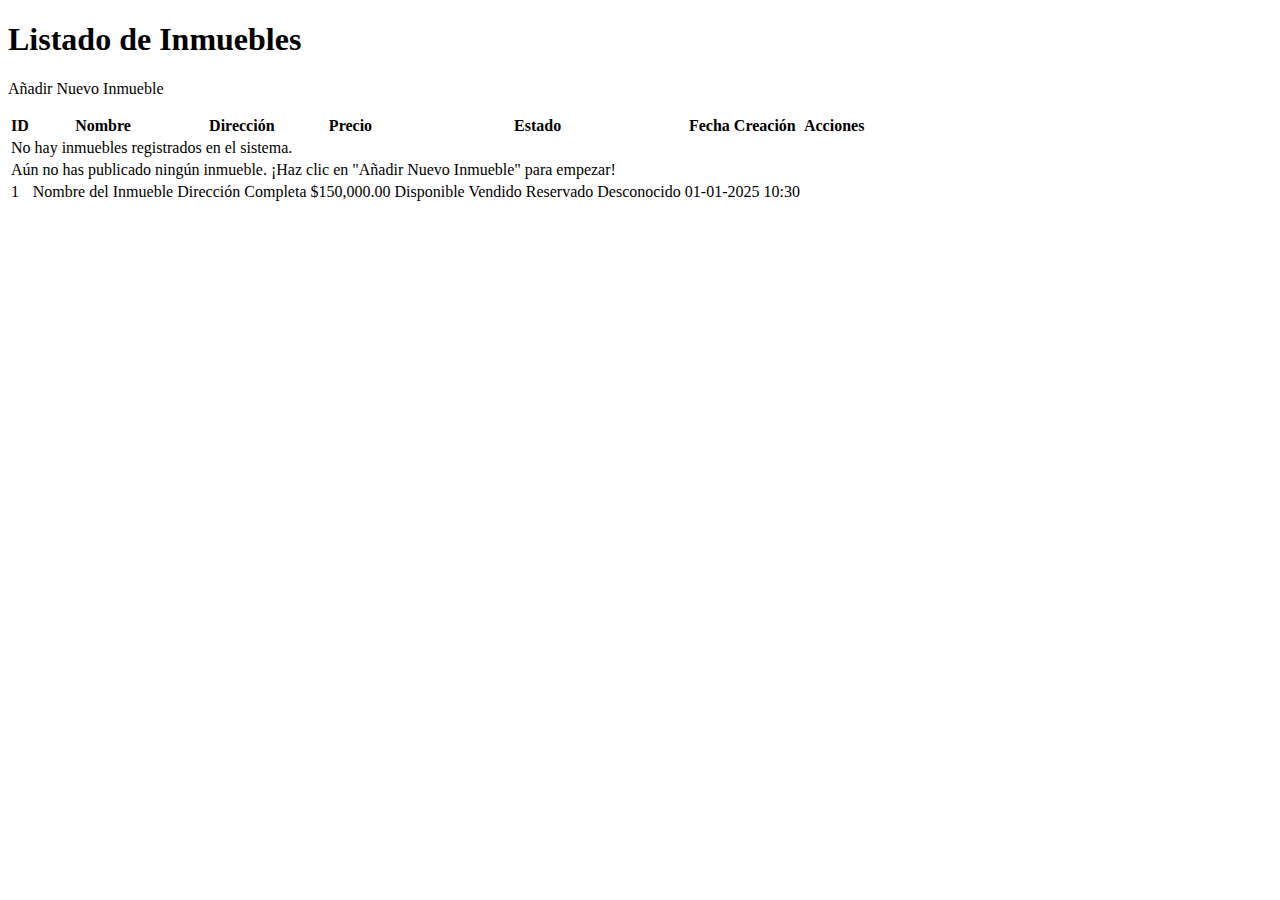
<file: spring-boot-microservice-3-api-gateway-main/src/main/resources/templates/inmuebles/lista-inmuebles.html>
<!DOCTYPE html>
<html xmlns:th="http://www.thymeleaf.org" xmlns:sec="http://www.thymeleaf.org/extras/spring-security">

<head th:replace="~{fragments/header :: page_head(${pageTitle ?: 'Gestionar Inmuebles'}, 'inmuebles')}"></head>

<body class="dashboard-body">

<div th:replace="~{fragments/header :: navbar}"></div>

<div class="dashboard-content-wrapper">

    <div class="dashboard-layout-main">
        <div th:replace="~{fragments/sidebar :: sidebar(activePage='inmuebles')}"></div>

        <main class="content-area">
            <h1 class="content-title" th:text="${pageTitle ?: 'Listado de Inmuebles'}">Listado de Inmuebles</h1>

            <div th:if="${mensajeExito}" class="message-area success-message mb-3">
                <i class="fas fa-check-circle"></i> <span th:text="${mensajeExito}"></span>
            </div>
            <div th:if="${mensajeError}" class="message-area error-message mb-3">
                <i class="fas fa-exclamation-triangle"></i> <span th:text="${mensajeError}"></span>
            </div>

            <div class="mb-3">
                <a th:href="@{/ui/inmuebles/nuevo}" class="button-accent">
                    <i class="fas fa-plus-circle"></i> Añadir Nuevo Inmueble
                </a>
            </div>

            <div th:if="${errorAlCargarInmuebles}" class="message-area error-message mb-3">
                <p th:text="${errorAlCargarInmuebles}"></p>
            </div>

            <div class="content-card table-container">
                <table class="data-table">
                    <thead>
                    <tr>
                        <th>ID</th>
                        <th>Nombre</th>
                        <th>Dirección</th>
                        <th>Precio</th>
                        <th>Estado</th>
                        <th>Fecha Creación</th>
                        <th>Acciones</th>
                    </tr>
                    </thead>
                    <tbody>
                    <tr th:if="${#lists.isEmpty(inmuebles) AND isAdminView}">
                        <td colspan="7" class="empty-message-cell">
                            No hay inmuebles registrados en el sistema.
                        </td>
                    </tr>
                    <tr th:if="${#lists.isEmpty(inmuebles) AND !isAdminView}">
                        <td colspan="7" class="empty-message-cell">
                            Aún no has publicado ningún inmueble. ¡Haz clic en "Añadir Nuevo Inmueble" para empezar!
                        </td>
                    </tr>

                    <tr th:each="inmueble : ${inmuebles}">
                        <td th:text="${inmueble.id}">1</td>
                        <td th:text="${inmueble.name}">Nombre del Inmueble</td>
                        <td th:text="${inmueble.address}">Dirección Completa</td>
                        <td th:text="${#numbers.formatCurrency(inmueble.price)}">$150,000.00</td>
                        <td>
                                <span th:switch="${inmueble.estado}"
                                      th:classappend="${inmueble.estado == 'DISPONIBLE' ? 'status-disponible' : (inmueble.estado == 'VENDIDO' ? 'status-vendido' : (inmueble.estado == 'RESERVADO' ? 'status-reservado' : 'status-desconocido'))}"
                                      class="status-badge">
                                    <span th:case="'DISPONIBLE'">Disponible</span>
                                    <span th:case="'VENDIDO'">Vendido</span>
                                    <span th:case="'RESERVADO'">Reservado</span>
                                    <span th:case="*" th:text="${inmueble.estado != null ? inmueble.estado : 'Desconocido'}">Desconocido</span>
                                </span>
                        </td>
                        <td th:text="${inmueble.creationDate != null ? #temporals.format(inmueble.creationDate, 'dd-MM-yyyy HH:mm') : 'N/A'}">01-01-2025 10:30</td>
                        <td>
                            <a th:href="@{'/ui/inmuebles/editar/' + ${inmueble.id}}" class="button-icon button-edit" title="Editar">
                                <i class="fas fa-edit"></i>
                            </a>
                            <a th:href="@{'/ui/inmuebles/eliminar/' + ${inmueble.id}}" class="button-icon button-delete" title="Eliminar"
                               th:onclick="'return confirm(\'¿Estás seguro de que deseas eliminar el inmueble \\'' + ${#strings.escapeJavaScript(inmueble.name)} + '\\'?\');'">
                                <i class="fas fa-trash-alt"></i>
                            </a>
                        </td>
                    </tr>
                    </tbody>
                </table>
            </div>
        </main>
    </div>

    <div th:replace="~{fragments/footer :: footer}"></div>

</div>
</body>
</html>
</file>
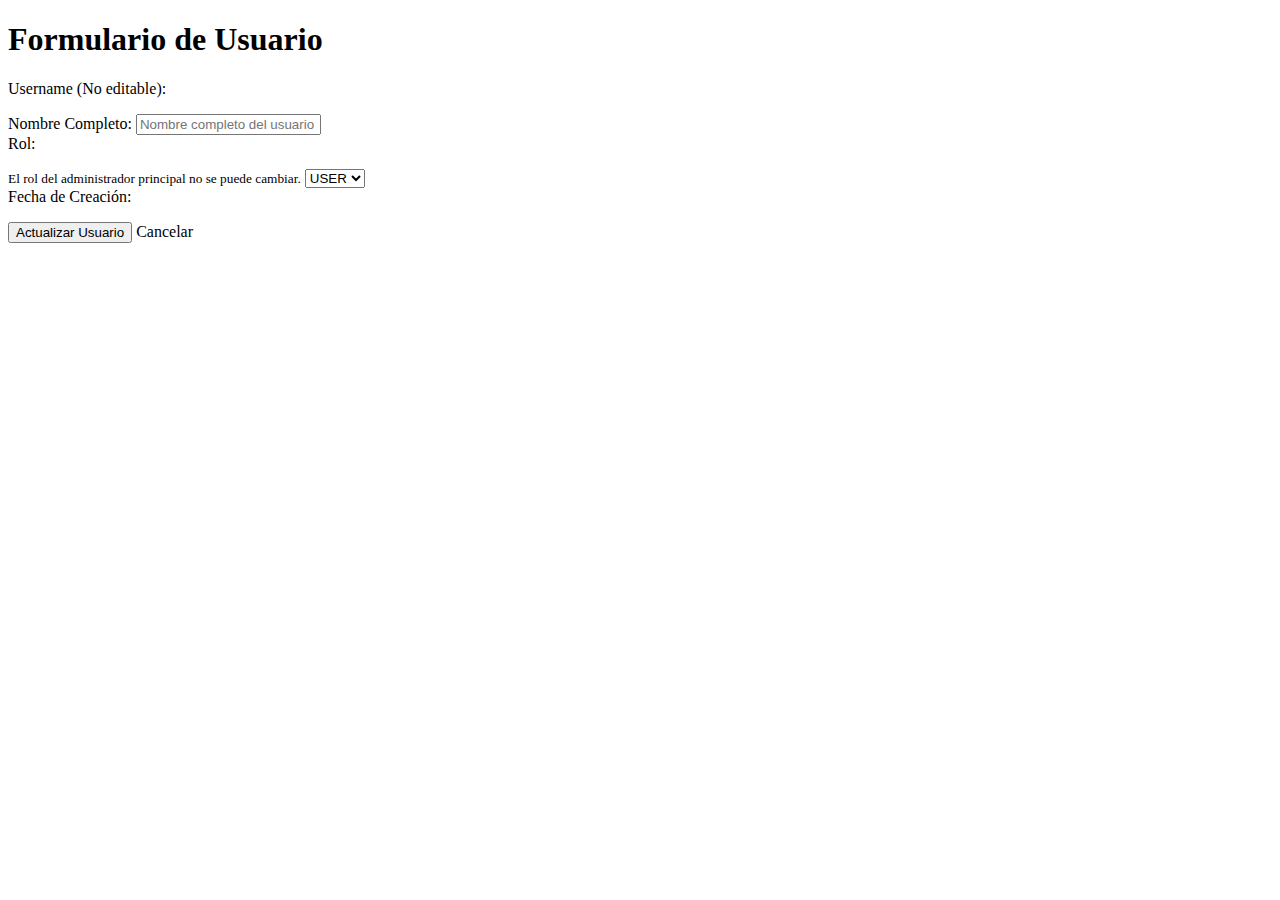
<file: spring-boot-microservice-3-api-gateway-main/src/main/resources/templates/admin/usuarios/form-usuarios.html>
<!DOCTYPE html>
<html xmlns:th="http://www.thymeleaf.org" xmlns:sec="http://www.thymeleaf.org/extras/spring-security">

<head th:replace="~{fragments/header :: page_head(${pageTitle ?: (usuarioAEditar.id == null ? 'Crear Nuevo Usuario (Admin)' : 'Editar Usuario')}, 'usuarios')}"></head>

<body class="dashboard-body">

<div th:replace="~{fragments/header :: navbar}"></div>

<div class="dashboard-content-wrapper">

    <div class="dashboard-layout-main">
        <div th:replace="~{fragments/sidebar :: sidebar(activePage='usuarios')}"></div>

        <main class="content-area">
            <h1 class="content-title" th:text="${pageTitle ?: (usuarioAEditar.id == null ? 'Crear Nuevo Usuario (Admin)' : 'Editar Usuario: ' + usuarioAEditar.username)}">Formulario de Usuario</h1>

            <div class="content-card form-container-card">
                <form th:action="@{/ui/admin/usuarios/actualizar}" th:object="${usuarioAEditar}" method="post" class="styled-form">
                    <input type="hidden" th:field="*{id}" />
                    <input type="hidden" th:field="*{username}" />
                    <input type="hidden" th:field="*{fechaCreacion}" />
                    <input type="hidden" th:field="*{password}" />

                    <div class="form-group">
                        <label for="username-display">Username (No editable):</label>
                        <p id="username-display" class="form-control-static" th:text="*{username}"></p>
                    </div>

                    <div class="form-group">
                        <label for="nombre">Nombre Completo:</label>
                        <input type="text" id="nombre" th:field="*{nombre}" class="form-control" placeholder="Nombre completo del usuario" required />
                    </div>

                    <div class="form-group">
                        <label for="role">Rol:</label>
                        <th:block th:if="${isPrincipalAdmin}">
                            <p class="form-control-static" th:text="*{role}"></p>
                            <input type="hidden" th:field="*{role}" />
                            <small class="form-text text-muted">El rol del administrador principal no se puede cambiar.</small>
                        </th:block>
                        <th:block th:unless="${isPrincipalAdmin}">
                            <select id="role" th:field="*{role}" class="form-control" required>
                                <option th:each="rolOpt : ${todosLosRoles}"
                                        th:value="${rolOpt}"
                                        th:text="${rolOpt.name()}">USER</option>
                            </select>
                        </th:block>
                    </div>

                    <div class="form-group form-group-readonly">
                        <label>Fecha de Creación:</label>
                        <p th:text="*{fechaCreacion != null ? #temporals.format(fechaCreacion, 'dd-MM-yyyy HH:mm:ss') : 'N/A'}"></p>
                    </div>

                    <div class="form-actions">
                        <button type="submit" class="button-accent">
                            <i class="fas fa-save"></i> Actualizar Usuario
                        </button>
                        <a th:href="@{/ui/admin/usuarios}" class="button-secondary">
                            <i class="fas fa-times-circle"></i> Cancelar
                        </a>
                    </div>
                </form>
            </div>
        </main>
    </div>

    <div th:replace="~{fragments/footer :: footer}"></div>

</div>
</body>
</html>
</file>
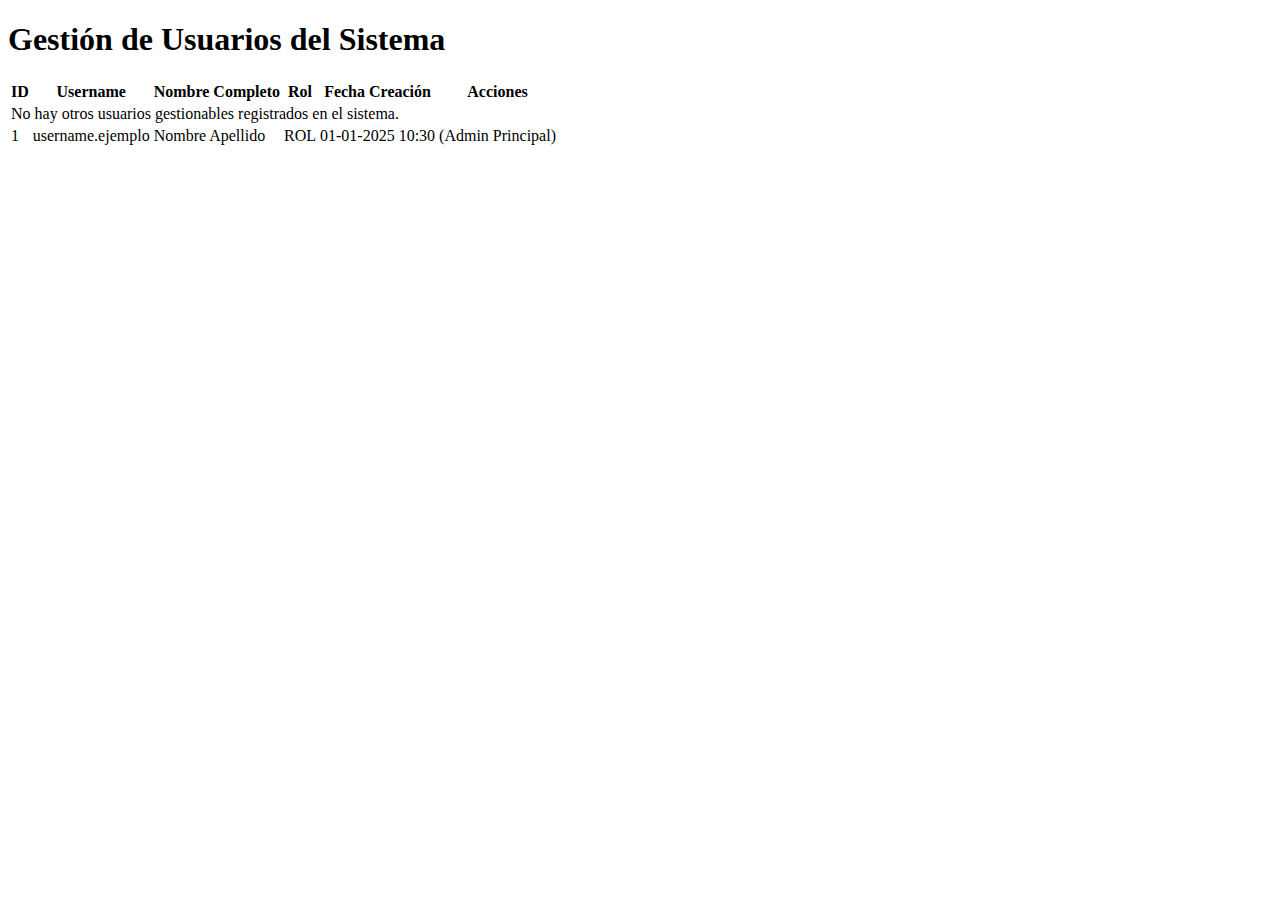
<file: spring-boot-microservice-3-api-gateway-main/src/main/resources/templates/admin/usuarios/lista-usuarios.html>
<!DOCTYPE html>
<html xmlns:th="http://www.thymeleaf.org" xmlns:sec="http://www.thymeleaf.org/extras/spring-security">

<head th:replace="~{fragments/header :: page_head(${pageTitle ?: 'Gestionar Usuarios'}, 'usuarios')}"></head>

<body class="dashboard-body">

<div th:replace="~{fragments/header :: navbar}"></div>

<div class="dashboard-content-wrapper">

    <div class="dashboard-layout-main">
        <div th:replace="~{fragments/sidebar :: sidebar(activePage='usuarios')}"></div>

        <main class="content-area">
            <h1 class="content-title" th:text="${pageTitle ?: 'Gestión de Usuarios del Sistema'}">Gestión de Usuarios del Sistema</h1>

            <div th:if="${mensajeExito}" class="message-area success-message mb-3">
                <i class="fas fa-check-circle"></i> <span th:text="${mensajeExito}"></span>
            </div>
            <div th:if="${mensajeError}" class="message-area error-message mb-3">
                <i class="fas fa-exclamation-triangle"></i> <span th:text="${mensajeError}"></span>
            </div>

            <div class="content-card table-container">
                <table class="data-table">
                    <thead>
                    <tr>
                        <th>ID</th>
                        <th>Username</th>
                        <th>Nombre Completo</th>
                        <th>Rol</th>
                        <th>Fecha Creación</th>
                        <th>Acciones</th>
                    </tr>
                    </thead>
                    <tbody>
                    <tr th:if="${#lists.isEmpty(usuarios) OR (#lists.size(usuarios) == 1 AND usuarios[0].username == principalAdminUsername)}">
                        <td colspan="6" class="empty-message-cell">
                            No hay otros usuarios gestionables registrados en el sistema.
                        </td>
                    </tr>
                    <tr th:each="usuario : ${usuarios}">
                        <td th:text="${usuario.id}">1</td>
                        <td th:text="${usuario.username}">username.ejemplo</td>
                        <td th:text="${usuario.nombre ?: '-'}">Nombre Apellido</td>
                        <td>
                                <span th:text="${usuario.role}"
                                      th:classappend="${usuario.role.name() == 'ADMIN' ? 'status-admin-role' : 'status-user-role'}"
                                      class="status-badge">
                                    ROL
                                </span>
                        </td>
                        <td th:text="${usuario.fechaCreacion != null ? #temporals.format(usuario.fechaCreacion, 'dd-MM-yyyy HH:mm') : 'N/A'}">01-01-2025 10:30</td>
                        <td>
                            <th:block th:if="${usuario.username != principalAdminUsername}">
                                <a th:href="@{'/ui/admin/usuarios/editar/' + ${usuario.id}}" class="button-icon button-edit" title="Editar Usuario">
                                    <i class="fas fa-user-edit"></i>
                                </a>
                                <a th:href="@{'/ui/admin/usuarios/eliminar/' + ${usuario.id}}" class="button-icon button-delete" title="Eliminar Usuario"
                                   th:onclick="'return confirm(\'¿Estás seguro de que deseas eliminar al usuario \\'' + ${#strings.escapeJavaScript(usuario.username)} + '\\'? Esta acción no se puede deshacer.\');'">
                                    <i class="fas fa-user-times"></i>
                                </a>
                            </th:block>
                            <span th:if="${usuario.username == principalAdminUsername}" class="principal-admin-text">(Admin Principal)</span>
                        </td>
                    </tr>
                    </tbody>
                </table>
            </div>
        </main>
    </div>

    <div th:replace="~{fragments/footer :: footer}"></div>

</div>
</body>
</html>
</file>
